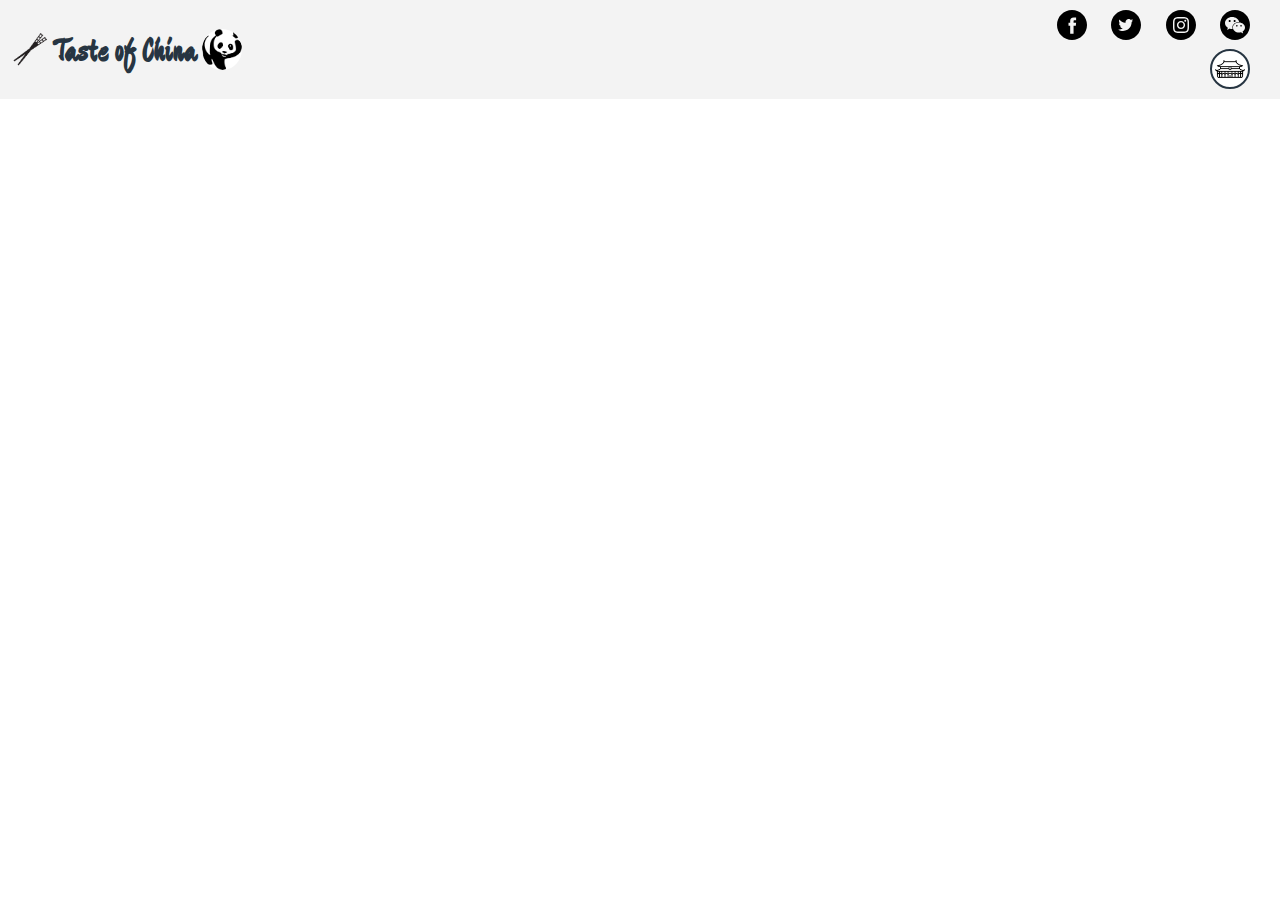
<file: beijing/index.html>
<!DOCTYPE html>
<html lang="en">
  <head>
    <meta charset="UTF-8" />
    <meta http-equiv="X-UA-Compatible" content="IE=edge" />
    <meta name="viewport" content="width=device-width, initial-scale=1.0" />
    <title>Document</title>
  </head>
  <link rel="stylesheet" href="style.css" />
  <link
    href="https://fonts.googleapis.com/css2?family=Zhi+Mang+Xing&display=swap"
    rel="stylesheet"
  />
  <body>
    <header>
      <div class="websitetitle">
        <img width="40px" src="../image/images-removebg-preview.png" alt="" />
        <h1>Taste of China</h1>
        <img
          width="40px"
          src="[data-uri]"
          alt=""
        />
      </div>
      <section class="headermenu">
        <div class="socialmedias">
          <img src="../image/socialmedia/facebook.svg" alt="" />
          <img src="../image/socialmedia/twitter.svg" alt="" />
          <img src="../image/socialmedia/ins.svg" alt="" />
          <img src="../image/socialmedia/wechat.svg" alt="" />
        </div>
        <nav>
          <ul class="menu">
            <li class="home"><a href="../index.html">Home </a></li>
            <li class="offer">
              What We Offer
              <ul class="dropdown">
                <li class="downelement">
                  <a href="#online">Online Support</a>
                </li>
                <li class="downelement">
                  <a href="#plan"> Customised Plans </a>
                </li>
                <li class="downelement">
                  <a href="#booking">Booking Support</a>
                </li>
              </ul>
            </li>
            <li class="travelguide">
              General Travel Guide
              <ul class="dropdowntwo">
                <li class="downelementtwo"><a href=".">Beijing</a></li>
                <li class="downelementtwo"><a href=""> Shanghai</a></li>
                <li class="downelementtwo"><a href="">Chengdu</a></li>
              </ul>
            </li>
            <li class="us"><a href="../index.html#footer"> Contact Us</a></li>
          </ul>
          <button><a href="../form/index.html"> Sign In</a></button>
          <button><a href="../form/index.html"> Sign Up </a></button>
          <img
            width="40px"
            src="../image/download-removebg-preview.png"
            alt=""
          />
        </nav>
      </section>
    </header>
    <!-- header finished -->
  </body>
</html>
</file>
<file: beijing/style.css>
* {
  margin: 0px;
  padding: 0px;
  box-sizing: border-box;
  font-family: sans-serif;
}
html {
  --background-color: #f3f3f3;
  --darktext-color: #273542;
  --lighttext-color: #c4e5ee;
}
body {
  color: var(--darktext-color);
  overflow: scroll;
}
li {
  list-style: none;
}
header {
  display: grid;
  grid-template-columns: auto 1fr;
  color: #273542;
  padding: 5px;
  background-color: #f3f3f3;
  padding: 10px;
  width: 100vw;
  top: 0px;
  z-index: 3;
  position: fixed;
}
h1 {
  font-family: "Zhi Mang Xing", cursive;
}
.websitetitle {
  display: grid;
  grid-template-columns: auto auto auto;
  gap: 5px;
  align-items: center;
}
.websitetitle img {
  border-radius: 50%;
}
.headermenu {
  display: grid;
  grid-template-rows: auto auto;
  justify-items: right;
  gap: 5px;
}
.headermenu nav {
  display: grid;
  grid-template-columns: auto auto auto auto;
}
.socialmedias img {
  width: 30px;
  margin-right: 20px;
  transition: 0.2s ease-out;
}
.socialmedias img:hover {
  transform: rotate(20deg) scale(1.1);
}
nav li {
  list-style: none;
  cursor: pointer;
}
.menu {
  transform: translateY(5px);
}
.menu li:not(.downelement, .downelementtwo) {
  display: inline;
}
.menu .us {
  margin-right: 25px;
}
.home {
  margin-right: 15px;
}
.us:hover,
.home:hover {
  border-bottom: 2px solid #273542;
  padding: 5px 0px;
  transition: 0.2s ease-in-out;
}
.offer,
.travelguide {
  padding: 10px;
  transition: 0.2s ease;
}
.travelguide {
  margin-right: 10px;
  background-color: #7fffd450;
  border-radius: 10px;
}
.dropdown {
  position: fixed;
  top: 100%;
  left: 70px;
  display: grid;
  gap: 6px;
  border: 2px solid #273542;
  border-radius: 10px;
  font-size: 0.85rem;
  height: 90px;
  width: 140px;
  padding: 10px;
  background-color: white;
  transition: 0.2s ease-in-out;
  opacity: 0;
}
.dropdowntwo {
  position: fixed;
  top: 100%;
  left: 200px;
  display: grid;
  gap: 6px;
  border: 2px solid #273542;
  border-radius: 10px;
  font-size: 0.85rem;
  height: 100px;
  width: 100px;
  padding: 10px;
  background-color: white;
  transition: 0.2s ease-in-out;
  opacity: 0;
}
.offer:hover > .dropdown,
.travelguide:hover > .dropdowntwo {
  transition: 0.2s ease-in-out;
  opacity: 1;
}

.dropdown a:hover,
.dropdowntwo a:hover {
  color: #388a9a;
  background-color: #eaf3f0;
  padding: 2px;
}

nav li a {
  text-decoration: none;
  color: inherit;
}
nav img {
  margin-right: 20px;
  border-radius: 50%;
  border: 2px solid #273542;
  padding: 3px;
  background-color: white;
  display: none;
}
header button {
  background-color: transparent;
  padding: 5px 10px;
  border: 2px solid #273542;
  border-radius: 10px;
  width: 80px;
  margin-right: 15px;
  transition: ease-in-out 0.2s;
}
header button a {
  color: inherit;
  text-decoration: none;
  cursor: pointer;
}
header button:hover {
  background-color: #ec6caa;
  color: white;
  border: none;
}
/* header finished */
.overview {
  position: relative;
  top: 50px;
}
.overview img {
  height: 50px;
  width: 50px;
}
.overview h2 {
  display: flex;
  align-items: center;
  gap: 10px;
  place-content: center;
  background-color: lavender;
}
.overview img {
  height: 50px;
  width: 50px;
}
.wrapper {
  max-width: 1200px;
  margin: 40px auto;
}
.promotevideo {
  padding: 20px;
  display: grid;
  grid-template-columns: auto auto;
  gap: 20px;
  text-align: justify;
  padding-bottom: 40px;
}
.wrapper article {
  margin-top: 30px;
  padding: 100px 40px 50px 40px;
  background: url(https://images.669pic.com/ele_banner2/9e9cbbd225a917144c7a99bf28d60600.jpg);
  background-position: top;
  height: fit-content;
}
/* overview finished */
.wholecontent {
  display: grid;
  grid-template-columns: 150px 1fr;
  border: 2px solid black;
}
aside {
  background: url(../image/backgroundshanzi.png);
  background-position: center;
  padding: 100px 10px;
}

aside li a {
  text-decoration: none;
  color: inherit;
  display: grid;
  grid-template-columns: auto 1fr;
  align-items: center;
  padding: 5px;
  width: 130px;
  border-radius: 10px;
  transition: 0.2s ease-in-out;
}
aside a img {
  height: 50px;
}
aside li a:hover {
  background-color: #483d8b90;
  color: #c4e5ee;
}
/* aside finished */
.content {
  margin: 0px 50px;
}
.section {
  display: grid;
  justify-items: center;
  padding-top: 30px;
  padding-bottom: 30px;
}
.foodintro h3 {
  text-align: center;
  margin-bottom: 10px;
}
.food {
  display: grid;
  grid-template-rows: auto auto auto;
  gap: 10px;

  border-bottom: 2px solid black;
}
.menu-one {
  display: grid;
  max-width: 700px;
  grid-template-columns: repeat(auto-fit, 310px);
  gap: 10px;
  background-color: blanchedalmond;
  place-items: center;
  padding: 10px;
}
.dish {
  border-radius: 10px;
  background: url(https://encrypted-tbn0.gstatic.com/images?q=tbn:ANd9GcT9sB2l7LR7LMbetiHwDtsIxtmYXj7u8WDZQw&usqp=CAU);
  color: var(--lighttext-color);
  display: grid;
  grid-template-rows: auto auto auto;
  place-content: center;
  text-align: center;
  gap: 5px;
  width: 300px;
  height: 300px;
  border-radius: 50%;
}
.dish:hover{
  transition: ease-in-out 0.2s;
  transform: scale(0.9);
  filter: brightness(1.05);
}
.dish img {
  height: 150px;
  width: 200px;
  object-fit: cover;
  border-radius: 10px;
}
.dish span {
  display: block;
}
/* food part finished */
.interest {
  display: grid;
  grid-template-rows: auto auto auto;
  gap: 10px;
  border-bottom: 2px solid black;
}
.interest a {
  color: #19b3ab;
  transition: 0.2s ease-in-out;
  padding: 5px 10px;
  margin: 10px;
}
.interest a:hover {
  background-color: lightcoral;
  color: #c4e5ee;
  border-radius: 5px;
}
.container-attractions {
  margin: 0px 100px;
}
.card {
  display: grid;
  grid-template-columns: auto auto;
  gap: 15px;
  border: 2px solid lightseagreen;
  padding: 15px;
  width: fit-content;
  border-radius: 20px;
  justify-items: center;
  margin-bottom: 10px;
  transition: ease-out 0.2s;
}
.card:hover {
  filter: brightness(1.1);
  transform: translateX(4px);
}
.card-img {
  height: 180px;
  width: 220px;
  object-fit: cover;
}
.card .text {
  display: grid;
  grid-template-rows: 20px 20px 1fr;
  gap: 12px;
  align-items: flex-start;
}
.card li {
  display: inline-block;
}
.card li img {
  height: 20px;
  width: 20px;
}
.larger {
  transform: scale(1.25) translateY(1px);
}
.profilep {
  display: grid;
  grid-template-columns: 60px 1fr;
  align-items: center;
}
.profile-img {
  height: 50px;
  width: 50px;
  object-fit: cover;
  border-radius: 50%;
}
/* interest finished */
.route-card {
  display: grid;
  gap: 10px;
  justify-items: center;
  background-color: beige;
  border-radius: 20px;
  padding: 20px;
}
.route-img {
  height: 200px;
  width: 230px;
  object-fit: cover;
}
.route-like {
  height: 35px;
  position: absolute;
  top: 2px;
  right: 5px;
  border-radius: 50%;
  padding: 5px;
  transition: ease-out 0.2s;
  z-index: 1;
}
.route-like:hover {
  background-color: lightpink;
}
.uptext {
  position: absolute;
  bottom: 0px;
  padding: 20px 20px;
  text-align: center;
  color: beige;
  text-shadow: 1px 1px 0px black;
  visibility: hidden;
  transition: ease-out 0.2s;
  opacity: 0;
  background-color: #00000090;
  height: 0%;
}

.route-card section:hover .uptext {
  visibility: visible;
  opacity: 1;
  height: 50%;
}
.route-card section:hover .route-img {
  filter: brightness(1.2);
}

.route-card a {
  color: lightseagreen;
}
.route-card section {
  display: grid;
  max-width: 230px;
  position: relative;
}
.route-container {
  display: grid;
  grid-template-columns: repeat(auto-fit, 300px);
  gap: 20px;
}
/* footer */
.copyright {
  color: #d5eded;
  padding: 10px;
  background-color: #27354090;
  text-align: center;
  font-weight: lighter;
  font-size: 0.8rem;
}
@media screen and (max-width: 1350px) {
  nav ul,
  nav button {
    display: none;
  }
  nav img {
    display: block;
  }
  .foodintro {
    display: none;
  }

  .route-container {
    display: grid;
    grid-template-columns: 1fr;
    gap: 20px;
  }
  @media screen and (max-width: 1150px) {
    article {
      display: none;
    }
    .promotevideo {
     display: grid;
     place-content: center;
  }
  @media screen and (max-width: 865px) {
    .content{
   
    }
    .section{
      place-items: center;
      max-width: 450px;
    }
    .menu-one{
      display: grid;
      grid-template-columns: 1fr;
    }
    .container-attractions{
      margin:0px
    }
  
  }
}
</file>
